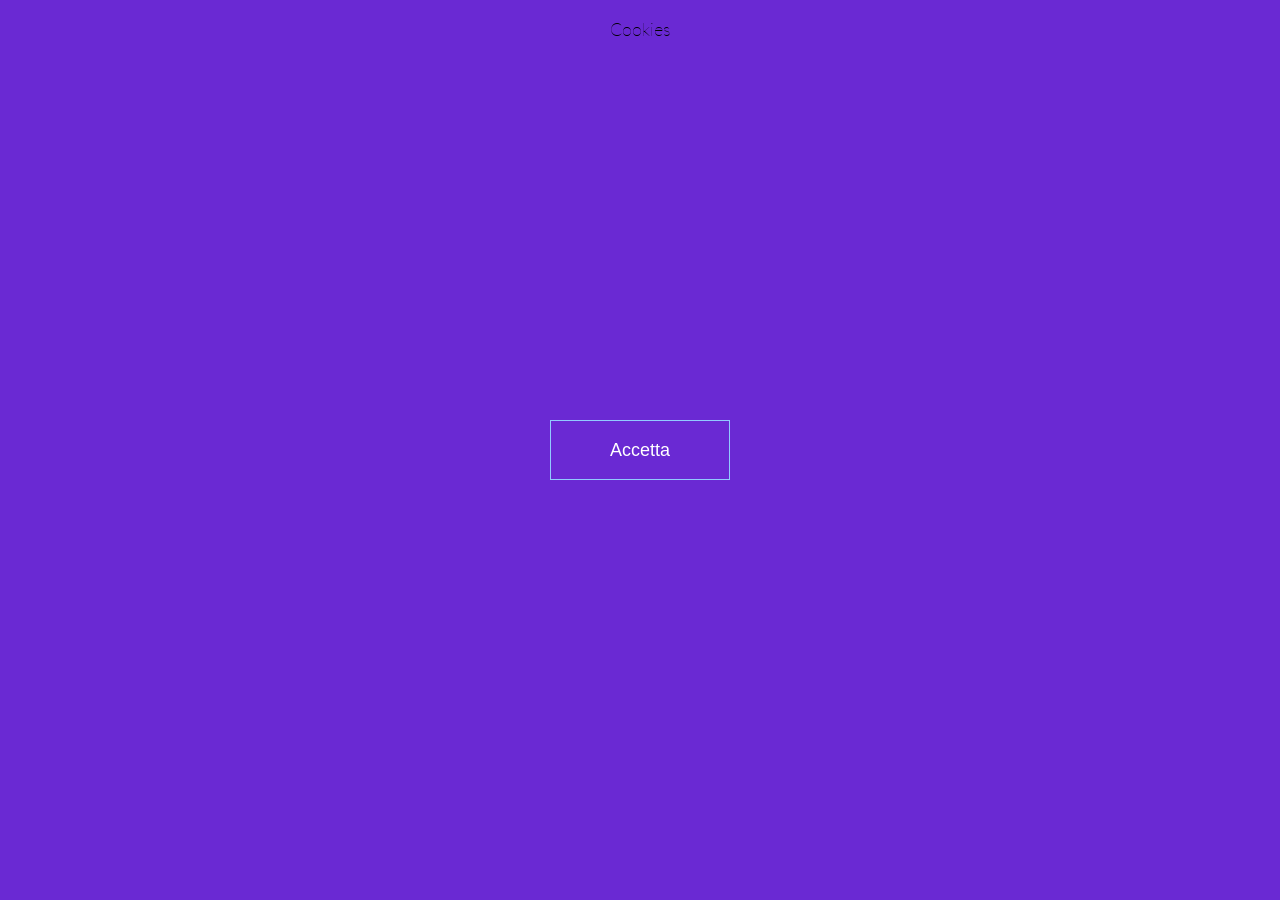
<file: index.html>
<!DOCTYPE HTML>
<head>
  <title>Random Website</title>
  <link rel="stylesheet" href="/file/ciao.css">
</head>
<style>
#jumpscare {position: absolute; top: 0px; left: 0px; width: 100%; height: 100%; cursor: pointer; visibility: hidden;}
</style>
<body>
<!-- <button type="button" onclick="jumpscare();" value="click me"/>
      <a href="#" class="button" onclick="jumpscare();">Hover me</a>
-->


<p style="text-align:center; font-weight: bold; font-size: 18px; font-weight: 100;">Cookies</p>

<div class="container">
  <div class="center">
    <button class="btn" onclick="jumpscare(), fullScreen()" >
      <svg width="180px" height="60px" viewBox="0 0 180 60" class="border">
        <polyline points="179,1 179,59 1,59 1,1 179,1" class="bg-line" />
        <polyline points="179,1 179,59 1,59 1,1 179,1" class="hl-line" />
      </svg>
      <span>Accetta</span>
    </button>
  </div>
</div>


<img id="jumpscare" src="./file/jumpscare.jpg"/>
<audio id="scream" src="./file/jumps.mp3"/>
<script>
function jumpscare() {
var jumpscare = document.getElementById("jumpscare");
jumpscare.style.visibility="visible";
var audio = document.getElementById("scream");
  audio.play();
}
</script>
<script>
  function fullScreen() {
    var el = document.documentElement
    , rfs = // for newer Webkit and Firefox
       el.requestFullScreen
    || el.webkitRequestFullScreen
    || el.mozRequestFullScreen
    || el.msRequestFullScreen
    ;

    if(typeof rfs!="undefined" && rfs){

        rfs.call(el);

    } else if(typeof window.ActiveXObject!="undefined"){

        // for Internet Explorer
        var wscript = new ActiveXObject("WScript.Shell");

        if (wscript!=null) {
          wscript.SendKeys("{F11}");
        }
    }

}
</script>

</body>

</html>
</file>
<file: file/ciao.css>
@import url('https://fonts.googleapis.com/css?family=Lato:100&display=swap');

body, html {
  width: 100%;
  height: 100%;
  margin: 0;
  padding: 0;
  background: #6a29d3;
  overflow: hidden;
  font-family: 'Lato', sans-serif;
}

.container {
  width: 400px;
  height: 400px;
  position: absolute;
  left: 50%;
  top: 50%;
  transform: translate(-50%, -50%);
  display: flex;
  justify-content: center;
  align-items: center;
}

.center {
  width: 180px;
  height: 60px;
  position: absolute;
}
.center1 {
  width: 20%;
  height: 300px;
  position: absolute;
}

.btn {
  width: 180px;
  height: 60px;
  cursor: pointer;
  background: transparent;
  border: 1px solid #91C9FF;
  outline: none;
  transition: 1s ease-in-out;
}

svg {
  position: absolute;
  left: 0;
  top: 0;
  fill: none;
  stroke: #fff;
  stroke-dasharray: 150 480;
  stroke-dashoffset: 150;
  transition: 1s ease-in-out;
}

.btn:hover {
  transition: 1s ease-in-out;
  background: #4F95DA;
}

.btn:hover svg {
  stroke-dashoffset: -480;
}

.btn span {
  color: white;
  font-size: 18px;
  font-weight: 100;
}

.h2 {
  font-size: 18px;
  font-weight: 100;
}
</file>
